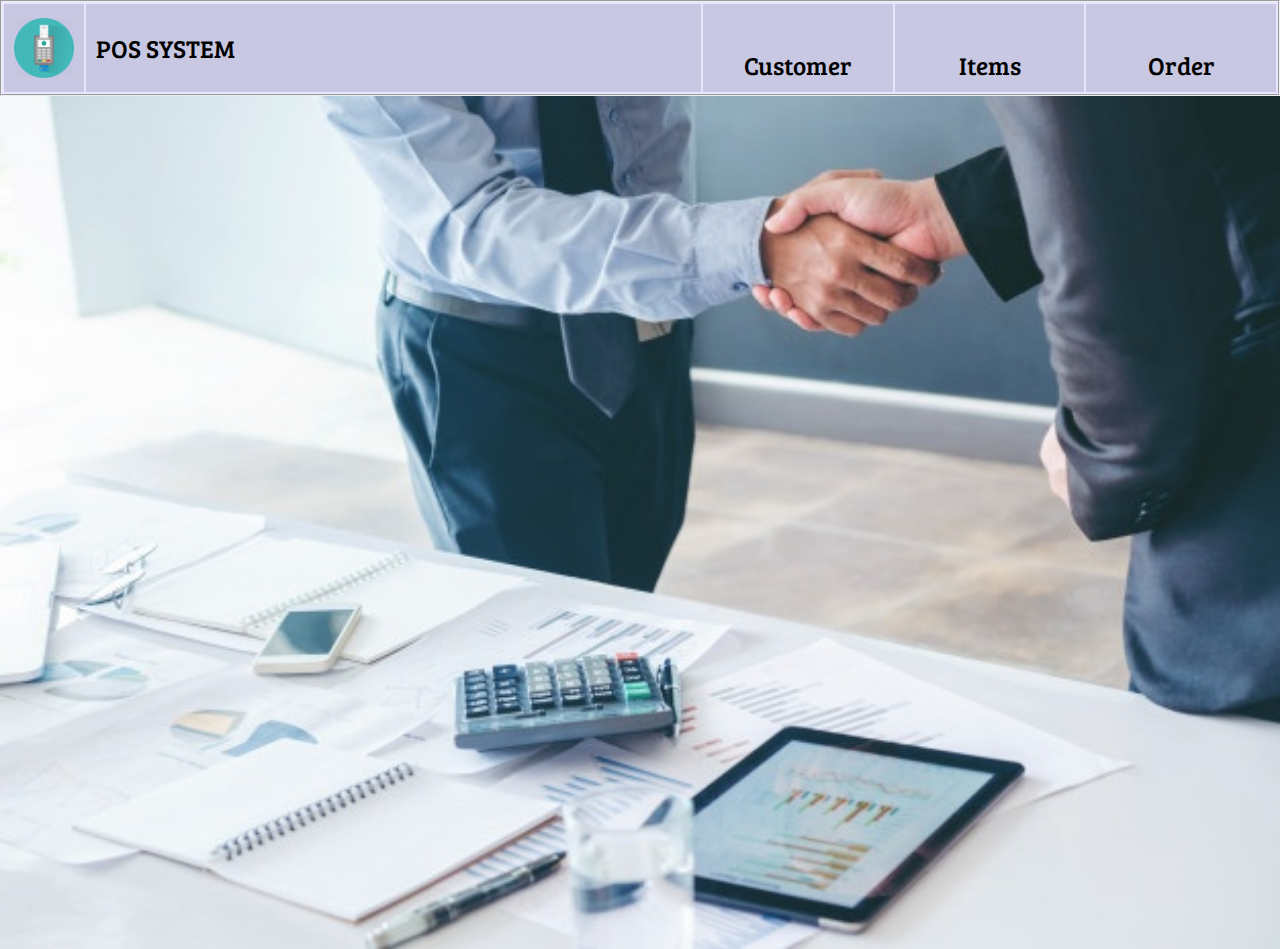
<file: index.html>
<!DOCTYPE HTML PUBLIC "-//W3C//DTD HTML 4.01 Transitional//EN"
        "http://www.w3.org/TR/html4/loose.dtd">
<html>
<head>
    <title>POS System</title>
    <link rel="stylesheet" href="https://use.fontawesome.com/releases/v5.8.2/css/all.css" integrity="sha384-oS3vJWv+0UjzBfQzYUhtDYW+Pj2yciDJxpsK1OYPAYjqT085Qq/1cq5FLXAZQ7Ay" crossorigin="anonymous">
    <link rel="stylesheet" href="css/POS-Style.css">
    <link href="https://fonts.googleapis.com/css?family=Bree+Serif&display=swap" rel="stylesheet">
</head>
<body>
<fieldset>
    <table width="100%">
        <thead id="nav-bar">
        <tr>
            <td width="5%" align="left"id="logo">
                <img src="images/POS.png" alt="" width="60px">
            </td>
            <td>
                <label>POS SYSTEM</label>
            </td>
            <td width="15%" align="center">
                <a href="Customer.html">
                    <i class="fas fa-users"></i>
                    <br>
                    Customer
                </a>
            </td>
            <td width="15%" align="center">
                <a href="Item.html">
                    <i class="fas fa-box-open"></i>
                    <br>
                    Items
                </a>
            </td>
            <td width="15%" align="center">
                <a href="Order.html">
                    <i class="fas fa-cart-plus"></i>
                    <br>
                    Order
                </a>
            </td>
        </tr>
        </thead>
        <tbody>

        </tbody>
    </table>
</fieldset>
<img src="images/ad-image.jpg" alt="" width="100%">
</body>
</html>
</file>
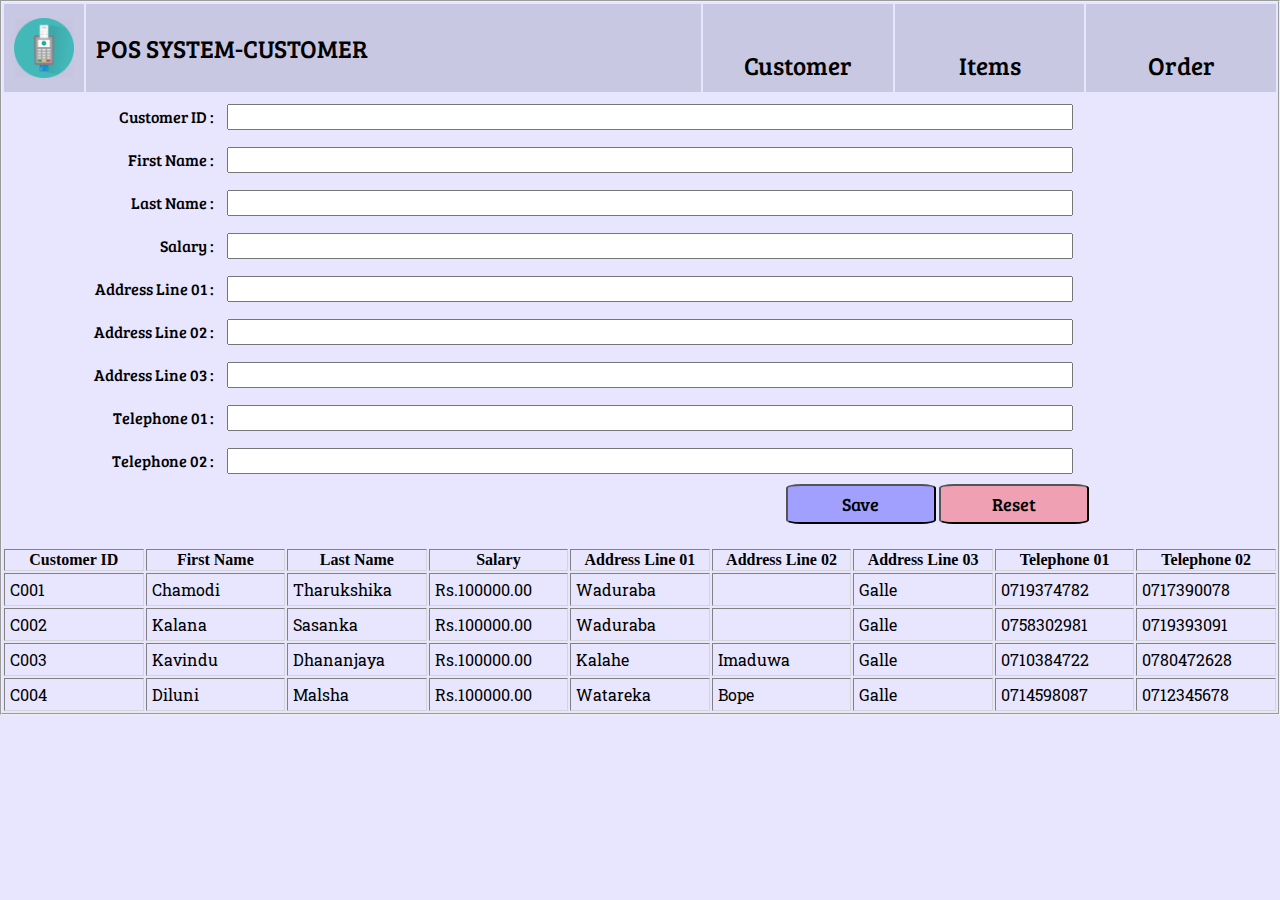
<file: Customer.html>
<!DOCTYPE HTML PUBLIC "-//W3C//DTD HTML 4.01 Transitional//EN"
        "http://www.w3.org/TR/html4/loose.dtd">
<html>
<head>
    <title>POS System/Customer</title>
    <link rel="stylesheet" href="https://use.fontawesome.com/releases/v5.8.2/css/all.css"
          integrity="sha384-oS3vJWv+0UjzBfQzYUhtDYW+Pj2yciDJxpsK1OYPAYjqT085Qq/1cq5FLXAZQ7Ay" crossorigin="anonymous">
    <link rel="stylesheet" href="css/POS-Style.css">
    <link href="https://fonts.googleapis.com/css?family=Bree+Serif&display=swap" rel="stylesheet">
    <link href="https://fonts.googleapis.com/css?family=Roboto+Slab&display=swap" rel="stylesheet">
</head>
<body>
<fieldset>
    <table width="100%">
        <thead id="nav-bar">
        <tr>
            <td width="5%" align="left" id="logo">
                <img src="images/POS.png" alt="" width="60px">
            </td>
            <td>
                <label>POS SYSTEM-CUSTOMER</label>
            </td>
            <td width="15%" align="center">
                <a href="Customer.html">
                    <i class="fas fa-users"></i>
                    <br>
                    Customer
                </a>
            </td>
            <td width="15%" align="center">
                <a href="Item.html">
                    <i class="fas fa-box-open"></i>
                    <br>
                    Items
                </a>
            </td>
            <td width="15%" align="center">
                <a href="Order.html">
                    <i class="fas fa-cart-plus"></i>
                    <br>
                    Order
                </a>
            </td>
        </tr>
        </thead>
    </table>
    <table width="100%" id="table_2">
        <tbody>
        <tr>
            <td class="lable">
                Customer ID :
            </td>
            <td>
                <input type="text">
            </td>
        </tr>
        <tr>
            <td class="lable">
                First Name :
            </td>
            <td>
                <input type="text">
            </td>
        </tr>
        <tr>
            <td class="lable">
                Last Name :
            </td>
            <td>
                <input type="text">
            </td>
        </tr>
        <tr>
            <td class="lable">
                Salary :
            </td>
            <td>
                <input type="text">
            </td>
        </tr>
        <tr>
            <td class="lable">
                Address Line 01 :
            </td>
            <td>
                <input type="text">
            </td>
        </tr>
        <tr>
            <td class="lable">
                Address Line 02 :
            </td>
            <td>
                <input type="text">
            </td>
        </tr>
        <tr>
            <td class="lable">
                Address Line 03 :
            </td>
            <td>
                <input type="text">
            </td>
        </tr>
        <tr>
            <td class="lable">
                Telephone 01 :
            </td>
            <td>
                <input type="text">
            </td>
        </tr>
        <tr>
            <td class="lable">
                Telephone 02 :
            </td>
            <td>
                <input type="text">
            </td>
        </tr>
        <tr>
            <td></td>
            <td style="padding-left: 44%">
                <button type="submit" id="btn_submit">Save</button>
                <button type="reset" id="btn_reset">Reset</button>
            </td>
        </tr>
        </tbody>
    </table>
    <table width="100%" border="2px" id="table_3">
        <thead>
        <tr>
            <th>Customer ID</th>
            <th>First Name</th>
            <th>Last Name</th>
            <th>Salary</th>
            <th>Address Line 01</th>
            <th>Address Line 02</th>
            <th>Address Line 03</th>
            <th>Telephone 01</th>
            <th>Telephone 02</th>
        </tr>
        </thead>
        <tbody>
        <tr>
            <td>C001</td>
            <td>Chamodi</td>
            <td>Tharukshika</td>
            <td>Rs.100000.00</td>
            <td>Waduraba</td>
            <td></td>
            <td>Galle</td>
            <td>0719374782</td>
            <td>0717390078</td>
        </tr>
        <tr>
            <td>C002</td>
            <td>Kalana</td>
            <td>Sasanka</td>
            <td>Rs.100000.00</td>
            <td>Waduraba</td>
            <td></td>
            <td>Galle</td>
            <td>0758302981</td>
            <td>0719393091</td>
        </tr>
        <tr>
            <td>C003</td>
            <td>Kavindu</td>
            <td>Dhananjaya</td>
            <td>Rs.100000.00</td>
            <td>Kalahe</td>
            <td>Imaduwa</td>
            <td>Galle</td>
            <td>0710384722</td>
            <td>0780472628</td>
        </tr>
        <tr>
            <td>C004</td>
            <td>Diluni</td>
            <td>Malsha</td>
            <td>Rs.100000.00</td>
            <td>Watareka</td>
            <td>Bope</td>
            <td>Galle</td>
            <td>0714598087</td>
            <td>0712345678</td>
        </tr>

        </tbody>
    </table>
</fieldset>
</body>
</html>
</file>
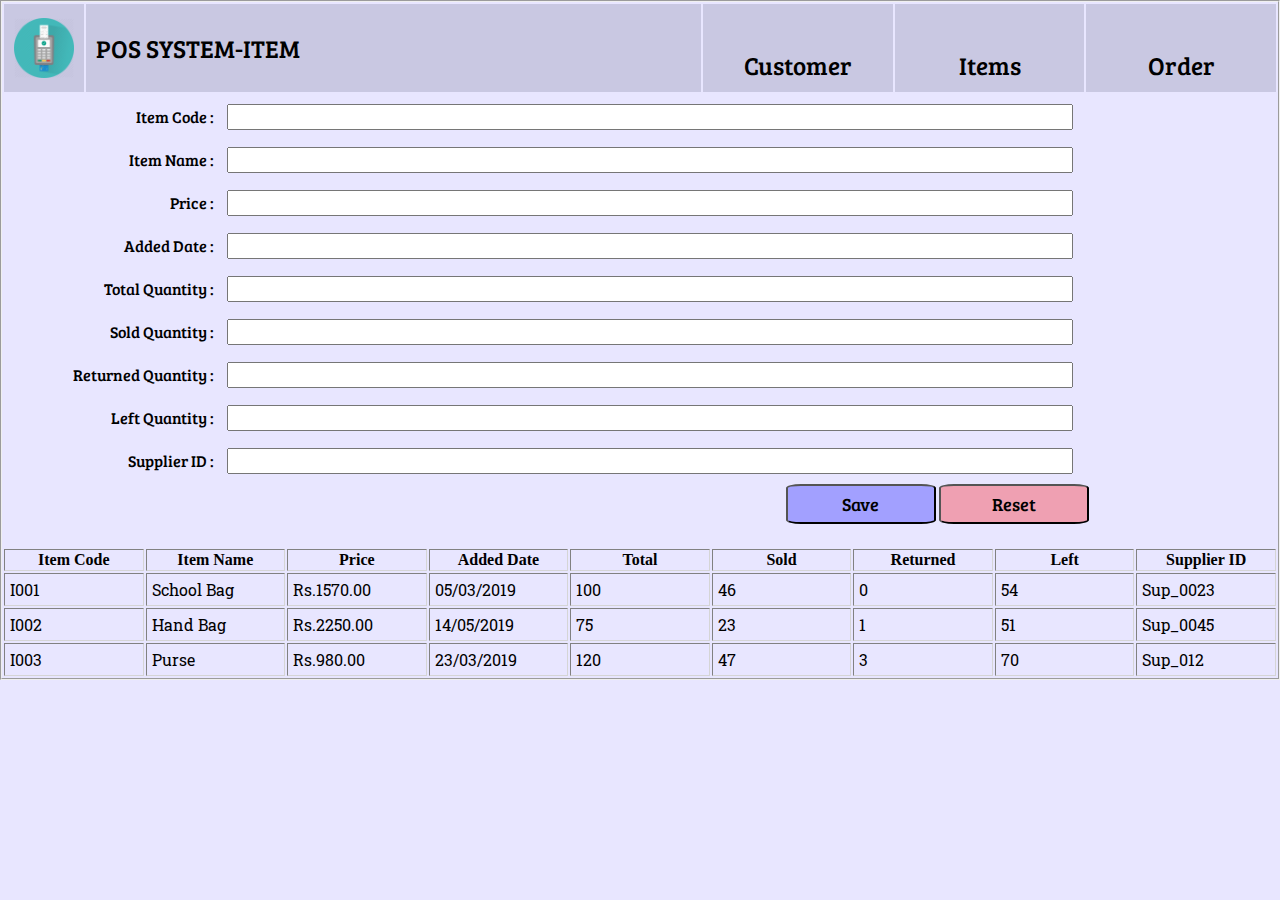
<file: Item.html>
<!DOCTYPE HTML PUBLIC "-//W3C//DTD HTML 4.01 Transitional//EN"
        "http://www.w3.org/TR/html4/loose.dtd">
<html>
<head>
    <title>POS System/Item</title>
    <link rel="stylesheet" href="https://use.fontawesome.com/releases/v5.8.2/css/all.css"
          integrity="sha384-oS3vJWv+0UjzBfQzYUhtDYW+Pj2yciDJxpsK1OYPAYjqT085Qq/1cq5FLXAZQ7Ay" crossorigin="anonymous">
    <link rel="stylesheet" href="css/POS-Style.css">
    <link href="https://fonts.googleapis.com/css?family=Bree+Serif&display=swap" rel="stylesheet">
    <link href="https://fonts.googleapis.com/css?family=Roboto+Slab&display=swap" rel="stylesheet">
</head>
<body>
<fieldset>
    <table width="100%">
        <thead id="nav-bar">
        <tr>
            <td width="5%" align="left" id="logo">
                <img src="images/POS.png" alt="" width="60px">
            </td>
            <td>
                <label>POS SYSTEM-ITEM</label>
            </td>
            <td width="15%" align="center">
                <a href="Customer.html">
                    <i class="fas fa-users"></i>
                    <br>
                    Customer
                </a>
            </td>
            <td width="15%" align="center">
                <a href="Item.html">
                    <i class="fas fa-box-open"></i>
                    <br>
                    Items
                </a>
            </td>
            <td width="15%" align="center">
                <a href="Order.html">
                    <i class="fas fa-cart-plus"></i>
                    <br>
                    Order
                </a>
            </td>
        </tr>
        </thead>
    </table>
    <table width="100%" id="table_2">
        <tbody>
        <tr>
            <td class="lable">
                Item Code :
            </td>
            <td>
                <input type="text">
            </td>
        </tr>
        <tr>
            <td class="lable">
                Item Name :
            </td>
            <td>
                <input type="text">
            </td>
        </tr>
        <tr>
            <td class="lable">
                Price :
            </td>
            <td>
                <input type="text">
            </td>
        </tr>
        <tr>
            <td class="lable">
                Added Date :
            </td>
            <td>
                <input type="text">
            </td>
        </tr>
        <tr>
            <td class="lable">
                Total Quantity :
            </td>
            <td>
                <input type="text">
            </td>
        </tr>
        <tr>
            <td class="lable">
                Sold Quantity :
            </td>
            <td>
                <input type="text">
            </td>
        </tr>
        <tr>
            <td class="lable">
                Returned Quantity :
            </td>
            <td>
                <input type="text">
            </td>
        </tr>
        <tr>
            <td class="lable">
                Left Quantity :
            </td>
            <td>
                <input type="text">
            </td>
        </tr>
        <tr>
            <td class="lable">
                Supplier ID :
            </td>
            <td>
                <input type="text">
            </td>
        </tr>
        <tr>
            <td></td>
            <td style="padding-left: 44%">
                <button type="submit" id="btn_submit">Save</button>
                <button type="reset" id="btn_reset">Reset</button>
            </td>
        </tr>
        </tbody>
    </table>
    <table width="100%" border="2px" id="table_3">
        <thead>
        <tr>
            <th>Item Code</th>
            <th>Item Name</th>
            <th>Price</th>
            <th>Added Date</th>
            <th>Total</th>
            <th>Sold</th>
            <th>Returned</th>
            <th>Left</th>
            <th>Supplier ID</th>
        </tr>
        </thead>
        <tbody>
        <tr>
        <td>I001</td>
        <td>School Bag</td>
        <td>Rs.1570.00</td>
        <td>05/03/2019</td>
        <td>100</td>
        <td>46</td>
        <td>0</td>
        <td>54</td>
        <td>Sup_0023</td>
        </tr>
        <tr>
            <td>I002</td>
            <td>Hand Bag</td>
            <td>Rs.2250.00</td>
            <td>14/05/2019</td>
            <td>75</td>
            <td>23</td>
            <td>1</td>
            <td>51</td>
            <td>Sup_0045</td>
        </tr>
        <tr>
            <td>I003</td>
            <td>Purse</td>
            <td>Rs.980.00</td>
            <td>23/03/2019</td>
            <td>120</td>
            <td>47</td>
            <td>3</td>
            <td>70</td>
            <td>Sup_012</td>
        </tr>
        </tbody>
    </table>
</fieldset>
</body>
</html>
</file>
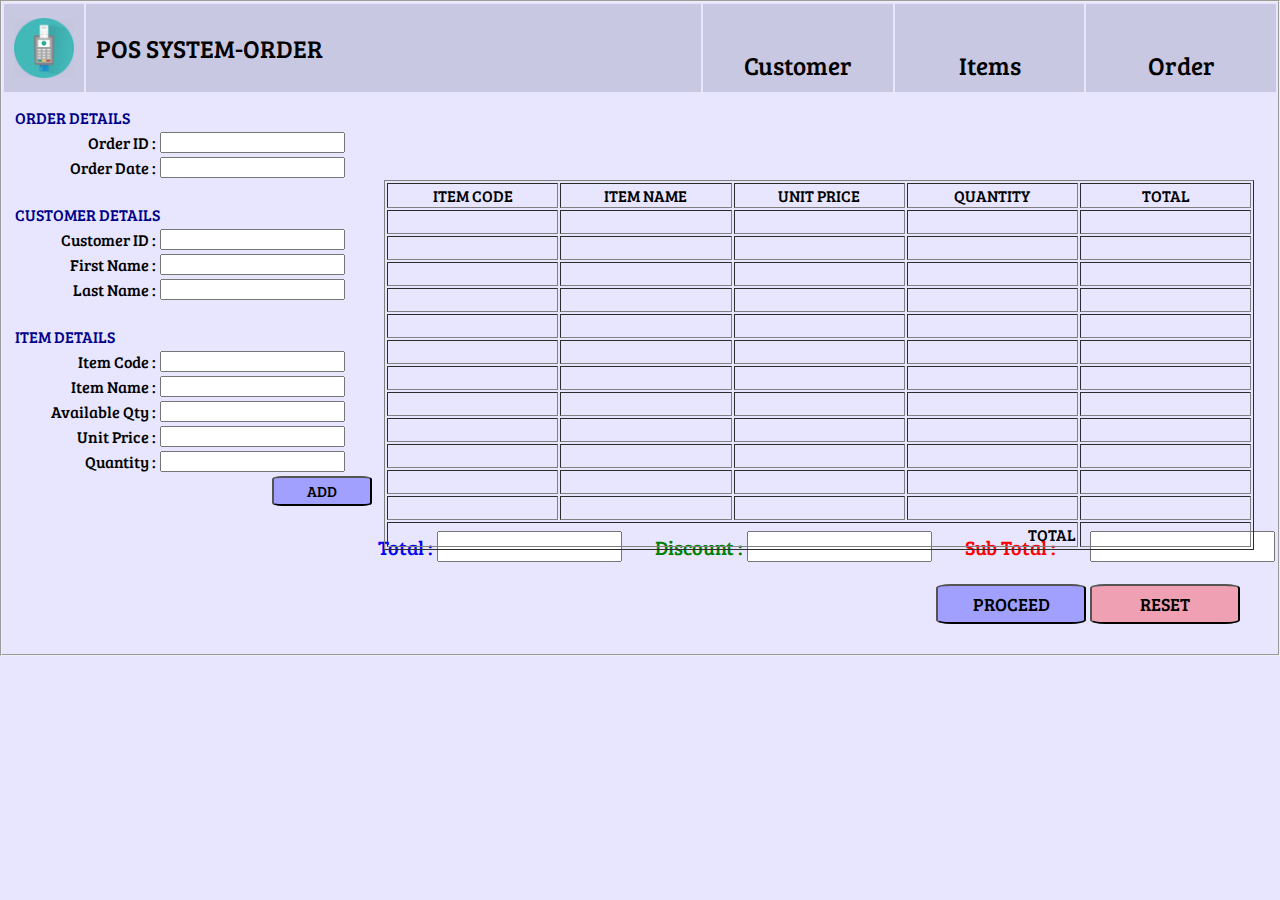
<file: Order.html>
<!DOCTYPE HTML PUBLIC "-//W3C//DTD HTML 4.01 Transitional//EN"
        "http://www.w3.org/TR/html4/loose.dtd">
<html>
<head>
    <title>POS System/Order</title>
    <link rel="stylesheet" href="https://use.fontawesome.com/releases/v5.8.2/css/all.css"
          integrity="sha384-oS3vJWv+0UjzBfQzYUhtDYW+Pj2yciDJxpsK1OYPAYjqT085Qq/1cq5FLXAZQ7Ay" crossorigin="anonymous">
    <link rel="stylesheet" href="css/POS-Style.css">
    <link href="https://fonts.googleapis.com/css?family=Bree+Serif&display=swap" rel="stylesheet">
    <link href="https://fonts.googleapis.com/css?family=Roboto+Slab&display=swap" rel="stylesheet">
</head>
<body>
<fieldset>
    <table width="100%">
        <thead id="nav-bar">
        <tr>
            <td width="5%" align="left" id="logo">
                <img src="images/POS.png" alt="" width="60px">
            </td>
            <td>
                <label>POS SYSTEM-ORDER</label>
            </td>
            <td width="15%" align="center">
                <a href="Customer.html">
                    <i class="fas fa-users"></i>
                    <br>
                    Customer
                </a>
            </td>
            <td width="15%" align="center">
                <a href="Item.html">
                    <i class="fas fa-box-open"></i>
                    <br>
                    Items
                </a>
            </td>
            <td width="15%" align="center">
                <a href="Order.html">
                    <i class="fas fa-cart-plus"></i>
                    <br>
                    Order
                </a>
            </td>
        </tr>
        </thead>
    </table>

    <table width="30%" class="order-tables">
        <thead>
        <tr>
            <td colspan="2" class="order-tables-main">
                ORDER DETAILS
            </td>
        </tr>
        </thead>
        <tbody>
        <tr>
            <td class="order-tables-label" width="40%">
                Order ID :
            </td>
            <td>
                <input type="text">
            </td>
        </tr>
        <tr>
            <td class="order-tables-label">
                Order Date :
            </td>
            <td>
                <input type="text">
            </td>
        </tr>
        </tbody>

    </table>

    <table width="30%" class="order-tables">
        <thead>
        <tr>
            <td colspan="2" class="order-tables-main">
                CUSTOMER DETAILS
            </td>
        </tr>
        </thead>
        <tbody>
        <tr>
            <td class="order-tables-label" width="40%">
                Customer ID :
            </td>
            <td>
                <input type="text">
            </td>
        </tr>
        <tr>
            <td class="order-tables-label">
                First Name :
            </td>
            <td>
                <input type="text">
            </td>
        </tr>
        <tr>
            <td class="order-tables-label">
                Last Name :
            </td>
            <td>
                <input type="text">
            </td>
        </tr>
        </tbody>

    </table>

    <table width="30%" class="order-tables">
        <thead>
        <tr>
            <td colspan="2" class="order-tables-main">
                ITEM DETAILS
            </td>
        </tr>
        </thead>
        <tbody>
        <tr>
            <td class="order-tables-label" width="40%">
                Item Code :
            </td>
            <td>
                <input type="text">
            </td>
        </tr>
        <tr>
            <td class="order-tables-label">
                Item Name :
            </td>
            <td>
                <input type="text">
            </td>
        </tr>
        <tr>
            <td class="order-tables-label">
                Available Qty :
            </td>
            <td>
                <input type="text">
            </td>
        </tr>
        <tr>
            <td class="order-tables-label">
                Unit Price :
            </td>
            <td>
                <input type="text">
            </td>
        </tr>
        <tr>
            <td class="order-tables-label">
                Quantity :
            </td>
            <td>
                <input type="text">
            </td>
        </tr>
        <tr>
            <td colspan="2" align="right">
                <button type="submit" id="btn_submit-order">ADD</button>
            </td>
        </tr>
        </tbody>
    </table>

    <table width="68%" border="1px" id="order-grid">
        <thead>
        <tr>
            <td>ITEM CODE</td>
            <td>ITEM NAME</td>
            <td>UNIT PRICE</td>
            <td>QUANTITY</td>
            <td>TOTAL</td>
        </tr>
        </thead>
        <tbody>
        <tr>
            <td></td>
            <td></td>
            <td></td>
            <td></td>
            <td></td>
        </tr>
        <tr>
            <td></td>
            <td></td>
            <td></td>
            <td></td>
            <td></td>
        </tr>
        <tr>
            <td></td>
            <td></td>
            <td></td>
            <td></td>
            <td></td>
        </tr>
        <tr>
            <td></td>
            <td></td>
            <td></td>
            <td></td>
            <td></td>
        </tr>
        <tr>
            <td></td>
            <td></td>
            <td></td>
            <td></td>
            <td></td>
        </tr>
        <tr>
            <td></td>
            <td></td>
            <td></td>
            <td></td>
            <td></td>
        </tr>
        <tr>
            <td></td>
            <td></td>
            <td></td>
            <td></td>
            <td></td>
        </tr>
        <tr>
            <td></td>
            <td></td>
            <td></td>
            <td></td>
            <td></td>
        </tr>
        <tr>
            <td></td>
            <td></td>
            <td></td>
            <td></td>
            <td></td>
        </tr>
        <tr>
            <td></td>
            <td></td>
            <td></td>
            <td></td>
            <td></td>
        </tr>
        <tr>
            <td></td>
            <td></td>
            <td></td>
            <td></td>
            <td></td>
        </tr>
        <tr>
            <td></td>
            <td></td>
            <td></td>
            <td></td>
            <td></td>
        </tr>
        </tbody>
        <tfoot>
        <tr>
            <td colspan="4" style="text-align: right">
                TOTAL
            </td>
            <td></td>
        </tr>
        </tfoot>
    </table>

    <table id="order-calculate" align="right">
        <tbody>
        <tr>
            <td class="order-calculate-label" style="color: blue">
                Total :
            </td>
            <td>
                <input type="text">
            </td>
            <td class="order-calculate-label" style="color: green">
                Discount :
            </td>
            <td>
                <input type="text">
            </td>
            <td class="order-calculate-label" style="color: red">
                Sub Total :
            </td>
            <td>
                <input type="text">
            </td>
        </tr>
        <tr>
            <td colspan="4"></td>
            <td>
                <button type="submit" id="btn_submit-orders">PROCEED</button>
            </td>
            <td>
                <button type="reset" id="btn_reset_order">RESET</button>
            </td>
        </tr>
        </tbody>
    </table>

</fieldset>
</body>
</html>
</file>
<file: css/POS-Style.css>
body {
    margin: 0;
    background-color: rgba(222, 220, 255, 0.71);
}

fieldset {
    padding: 0;
    margin: 0;
}

#logo {
    font-size: 30px;
}

#nav-bar {
    background-color: rgb(201, 200, 226);
    font-family: 'Bree Serif', serif;
    font-size: 25px;
}

#nav-bar td {
    border: 0;
    padding: 10px;
}

#nav-bar i {
    font-size: 30px !important;
}

a {
    text-decoration: none;
    color: black;
}

#table_2 input {
    width: 80%;
    height: 20px;
}

#table_2 {
    font-family: 'Bree Serif', serif;
    margin-bottom: 20px;
}

.lable {
    padding: 10px;
    width: 200px;
    text-align: right;
}

#table_3 {
    border: #d5d5d5;
}
#table_3 th{
    width: 11%;
}
#table_3 td {
    font-family: 'Roboto Slab', serif;
    padding: 5px;
}
#btn_submit{
    width: 150px;
    height: 40px;
    border-radius: 10%;
    background-color: rgba(0,0,255,0.3);
    font-size: 18px;
    font-family: 'Bree Serif', serif;
}
#btn_reset{
    width: 150px;
    height: 40px;
    border-radius: 10%;
    background-color: rgba(255,0,0,0.3);
    font-size: 18px;
    font-family: 'Bree Serif', serif;
}

.order-tables{
    padding: 10px;
    font-family: 'Bree Serif', serif;
}
#order-tables input{
    width: 100%;
    height: 20px;
    margin-top: 5px;
}
.order-tables-label{
    text-align: right;
}

.order-tables-main{
    color: darkblue;
}

#btn_submit-order{
    width: 100px;
    height: 30px;
    border-radius: 10%;
    background-color: rgba(0,0,255,0.3);
    font-size: 15px;
    font-family: 'Bree Serif', serif;
}

#order-grid{
    font-family: 'Bree Serif', serif;
    position: absolute;
    left: 30%;
    top: 20%;
}

#order-grid td{
    text-align: center;
    width: 20%;
    height: 20px;
}

#order-calculate{
    font-family: 'Bree Serif', serif;
    font-size: 20px;
}
#order-calculate input{
    height: 25px;
}
.order-calculate-label{
    padding-left: 30px;
}
#order-calculate td{
    padding-top: 10px;
    padding-bottom: 10px;
}
#btn_submit-orders{
    width: 150px;
    height: 40px;
    border-radius: 10%;
    margin-bottom: 18px;
    background-color: rgba(0,0,255,0.3);
    font-size: 18px;
    font-family: 'Bree Serif', serif;
}
#btn_reset_order{
    width: 150px;
    height: 40px;
    border-radius: 10%;
    margin-bottom: 18px;
    background-color: rgba(255,0,0,0.3);
    font-size: 18px;
    font-family: 'Bree Serif', serif;
}
</file>
